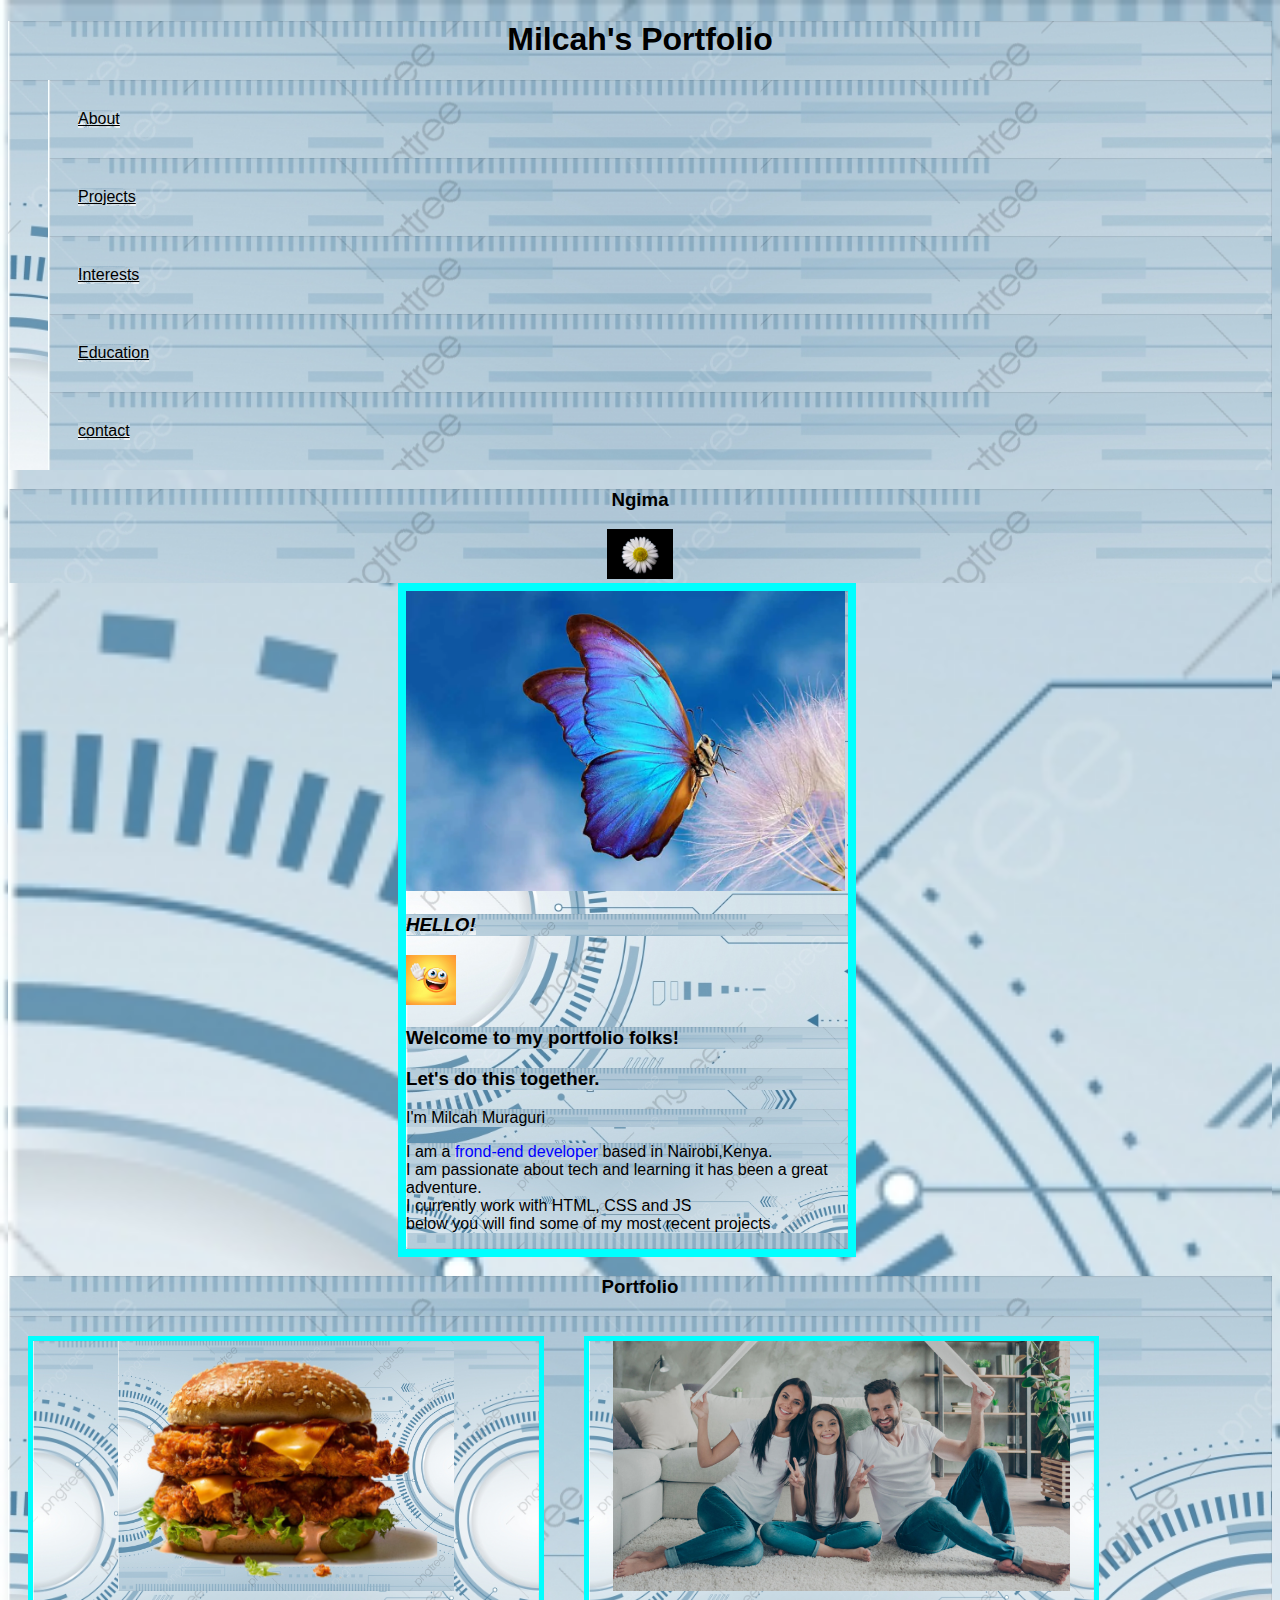
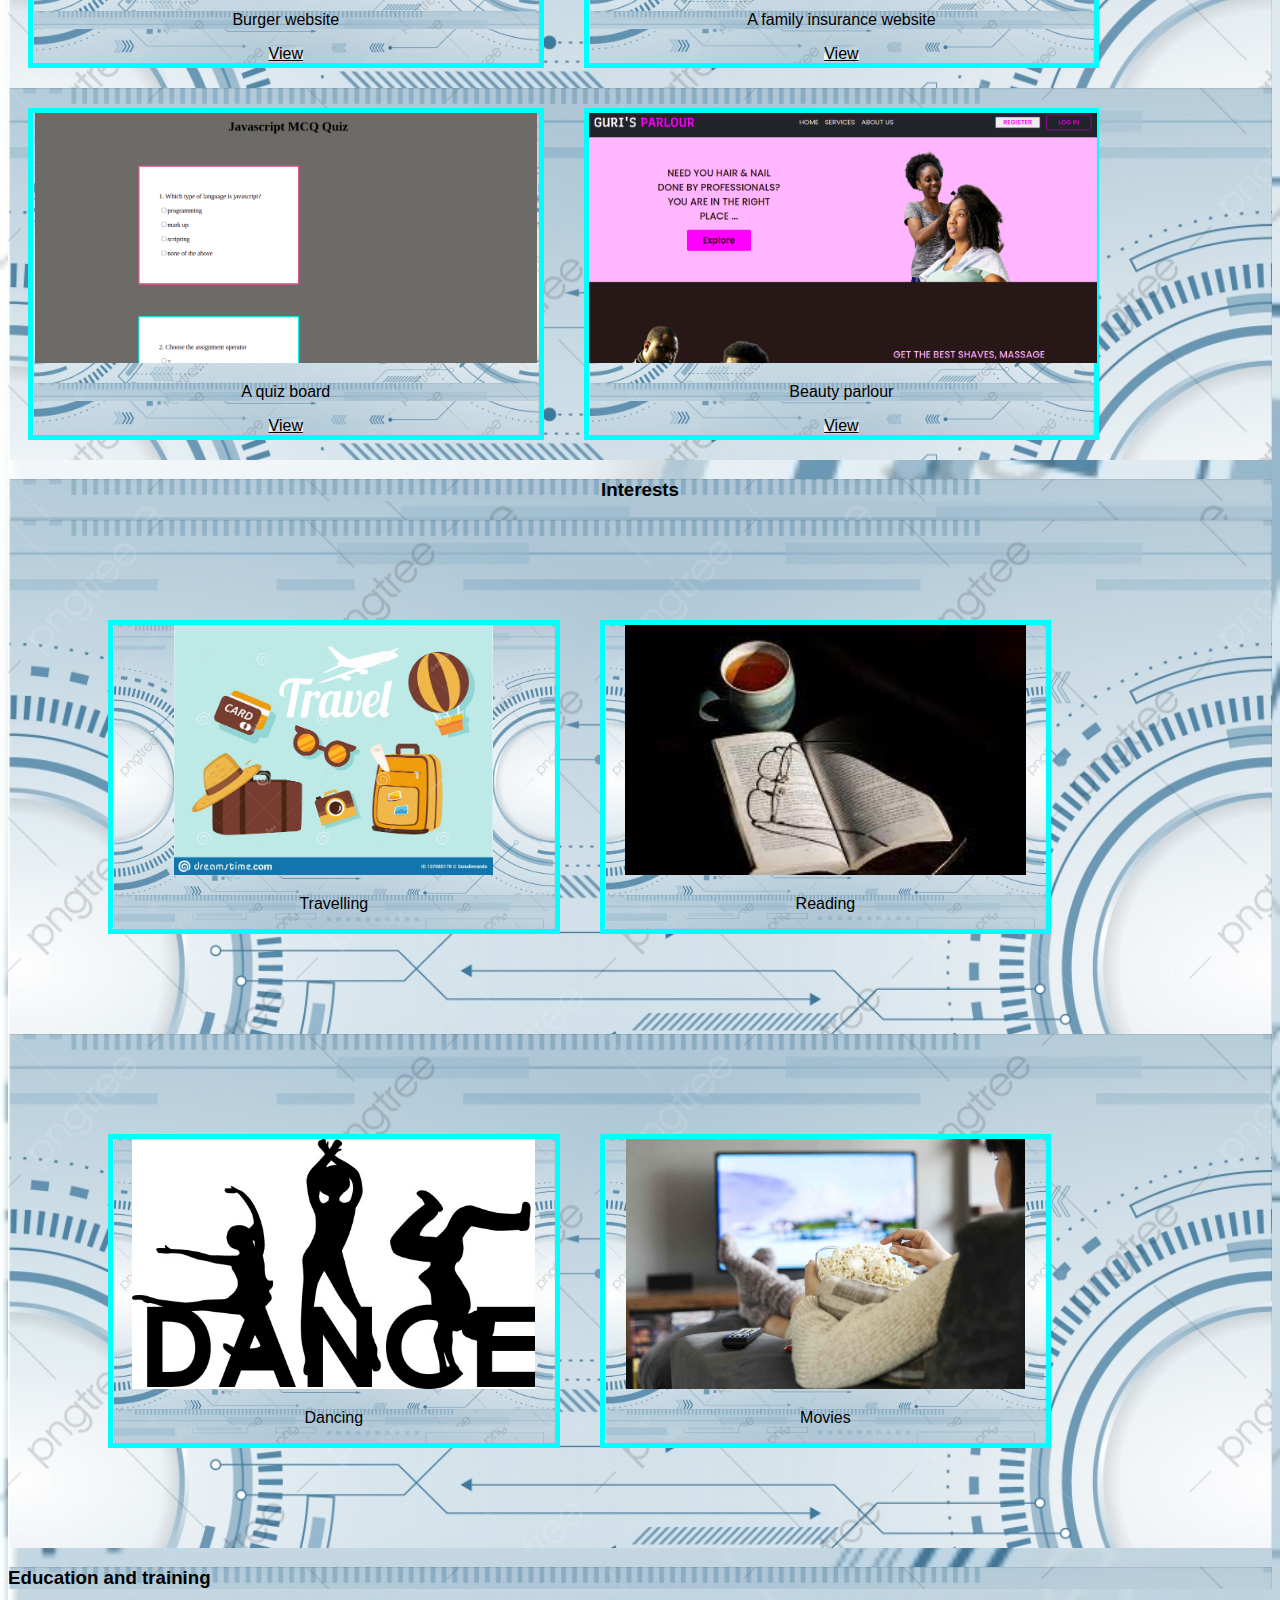
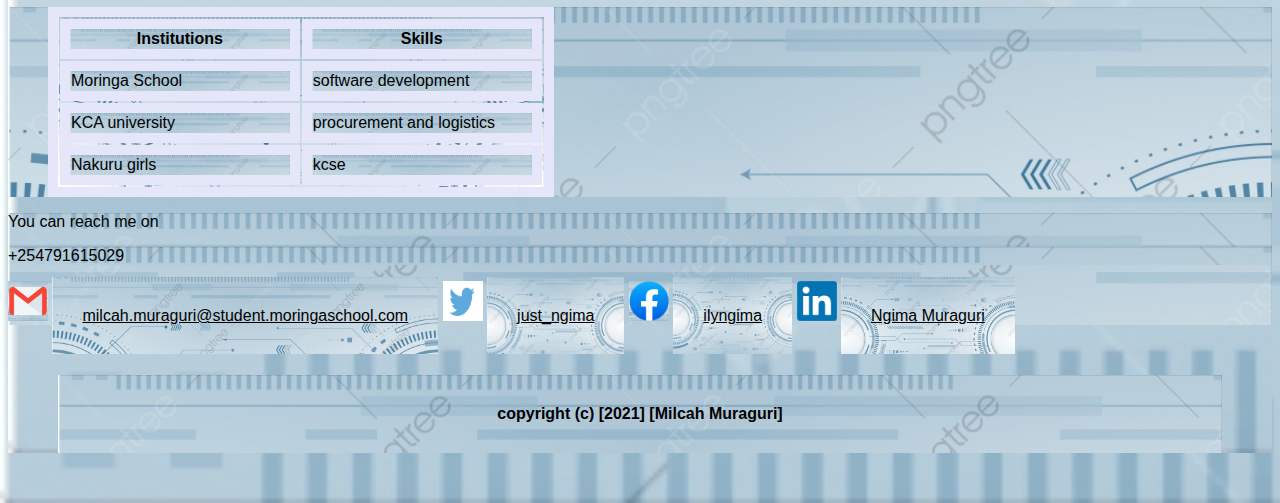
<file: index.html>
<!DOCTYPE html>
<html lang="en">
<head>
    <meta charset="UTF-8">
    <meta http-equiv="X-UA-Compatible" content="IE=edge">
    <meta name="viewport" content="width=device-width, initial-scale=1.0">
    <link rel="stylesheet" href="index.css">
    <title>Portfolio</title>
</head>
<body>
    <div class="whole">
    <div class="top">

        <!-- beginning of home part -->

            <h1>Milcah's Portfolio</h1>

        <div class="heading">
           <ul>
               <li><a href="">About</a></li>
               <li><a href="">Projects</a></li>
               <li><a href="">Interests</a></li>
               <li><a href="">Education</a></li>
               <li><a href="">contact</a></li>
           </ul>
        </div>
        </div>
    </div>

    <!-- end of home part -->
    <!-- beginning of about me -->

          <div class="about">
              <h3>Ngima</h3>
              <img src="Images/Daisy.jpg" class="pry" alt="">
          </div>  

          <div class="me">

              <img src="Images/Butterfly.webp" class="fly" alt="">
              <h3> <em> HELLO! </em></h3>

              <img src="Images/waving emoji.jpg" class="pry" alt="">

              <h3>Welcome to my portfolio folks!</h3>
              <h3>Let's do this together.</h3>
              <p>I'm Milcah Muraguri</p>
              <p>I am a <span style="color: blue;"> frond-end developer</span> based in Nairobi,Kenya. <br> I am passionate about tech and learning it has been a great adventure. <br> I currently work with HTML, CSS and JS <br>below you will find some of my most recent projects</p>
          </div>

          <!-- end of about me -->
          <!-- beginning of my projects -->

        <div class="pot">

            <h3 class="folio">Portfolio</h3>

            <div class="projects">

                <div class="burger">
                <img src="Images/Burger.png" alt="">
                <p>Burger website</p>
                 <a href="https://ngima-muraguri.github.io/IP-Redo/" target="_blank">View</a>
                </div>

                <div class="insurance">
                    <img src="Images/Insurance.png" alt="">
                    <p>A family insurance website</p>
                    <a href="https://ngima-muraguri.github.io/Week2-IP/" target="_blank">View</a>
                </div>

            </div>

            <div class="ptwo">

                <div class="quiz">
                <img src="Images/quizboard.png" alt="">
                <p>A quiz board</p>
                <a href="https://ngima-muraguri.github.io/Week3IP/" target="_blank">View</a>
                </div>

                <div class="parlour">
                    <img src="Images/guri_palour.png" alt="">
                    <p>Beauty parlour</p>
                    <a href="https://cheeks-cloud.github.io/Blair-spa/" target="_blank">View</a>
                </div>

            </div>

        </div>

        <!-- end of my projects -->
        <!-- beginning of my interests part -->

        <div class="hobbies">

            <h3 class="call">Interests</h3>

            <div class="first">

                <div class="travel">
                    <img src="Images/travel.jpg" alt="">
                    <p>Travelling</p>
                </div>

                <div class="reading">
                    <img src="Images/reading.jpeg" alt="">
                    <p>Reading</p>
                </div>

            </div>

            <div class="second">

                <div class="dance">
                    <img src="Images/dance20team.jpg" alt="">
                    <p>Dancing</p>
                </div>

                <div class="movies">
                    <img src="Images/movies.jpg" alt="">
                    <p>Movies</p>
                </div>

            </div>

        </div>

        <!-- end of interests -->
        <!-- education -->

    <h3>Education and training</h3>

    <div class="tabl">

    <table>
        <tr>
            <th>Institutions</th>
            <th>Skills</th>
        </tr>
        <tr>
            <td>Moringa School</td>
            <td>software development</td>
        </tr>
        <tr>
            <td>KCA university</td>
            <td>procurement and logistics</td>
        </tr>
        <tr>
            <td>Nakuru girls</td>
            <td>kcse</td>
        </tr>
    </table>
    
    </div>

    <!-- end of education part -->
    <!-- contacts -->

    <div class="contact">

        <p>You can reach me on</p>

        <p>+254791615029</p>

        <img src="Images/emailogo.png" class="logo" alt="">
        <a href="#">milcah.muraguri@student.moringaschool.com</a>

        <img src="Images/twitterlogo.jpg" class="logo" alt="">
        <a href="#">just_ngima</a>

        <img src="Images/facebooklogo.png" class="logo" alt="">
        <a href="#">ilyngima</a>

        <img src="Images/LinkedInlogo.png" class="logo" alt="">
        <a href="#">Ngima Muraguri</a>

    </div>
    <!-- end of contacts part -->
    <p class="end">copyright (c) [2021] [Milcah Muraguri]</p>
</body>
</html>
</file>
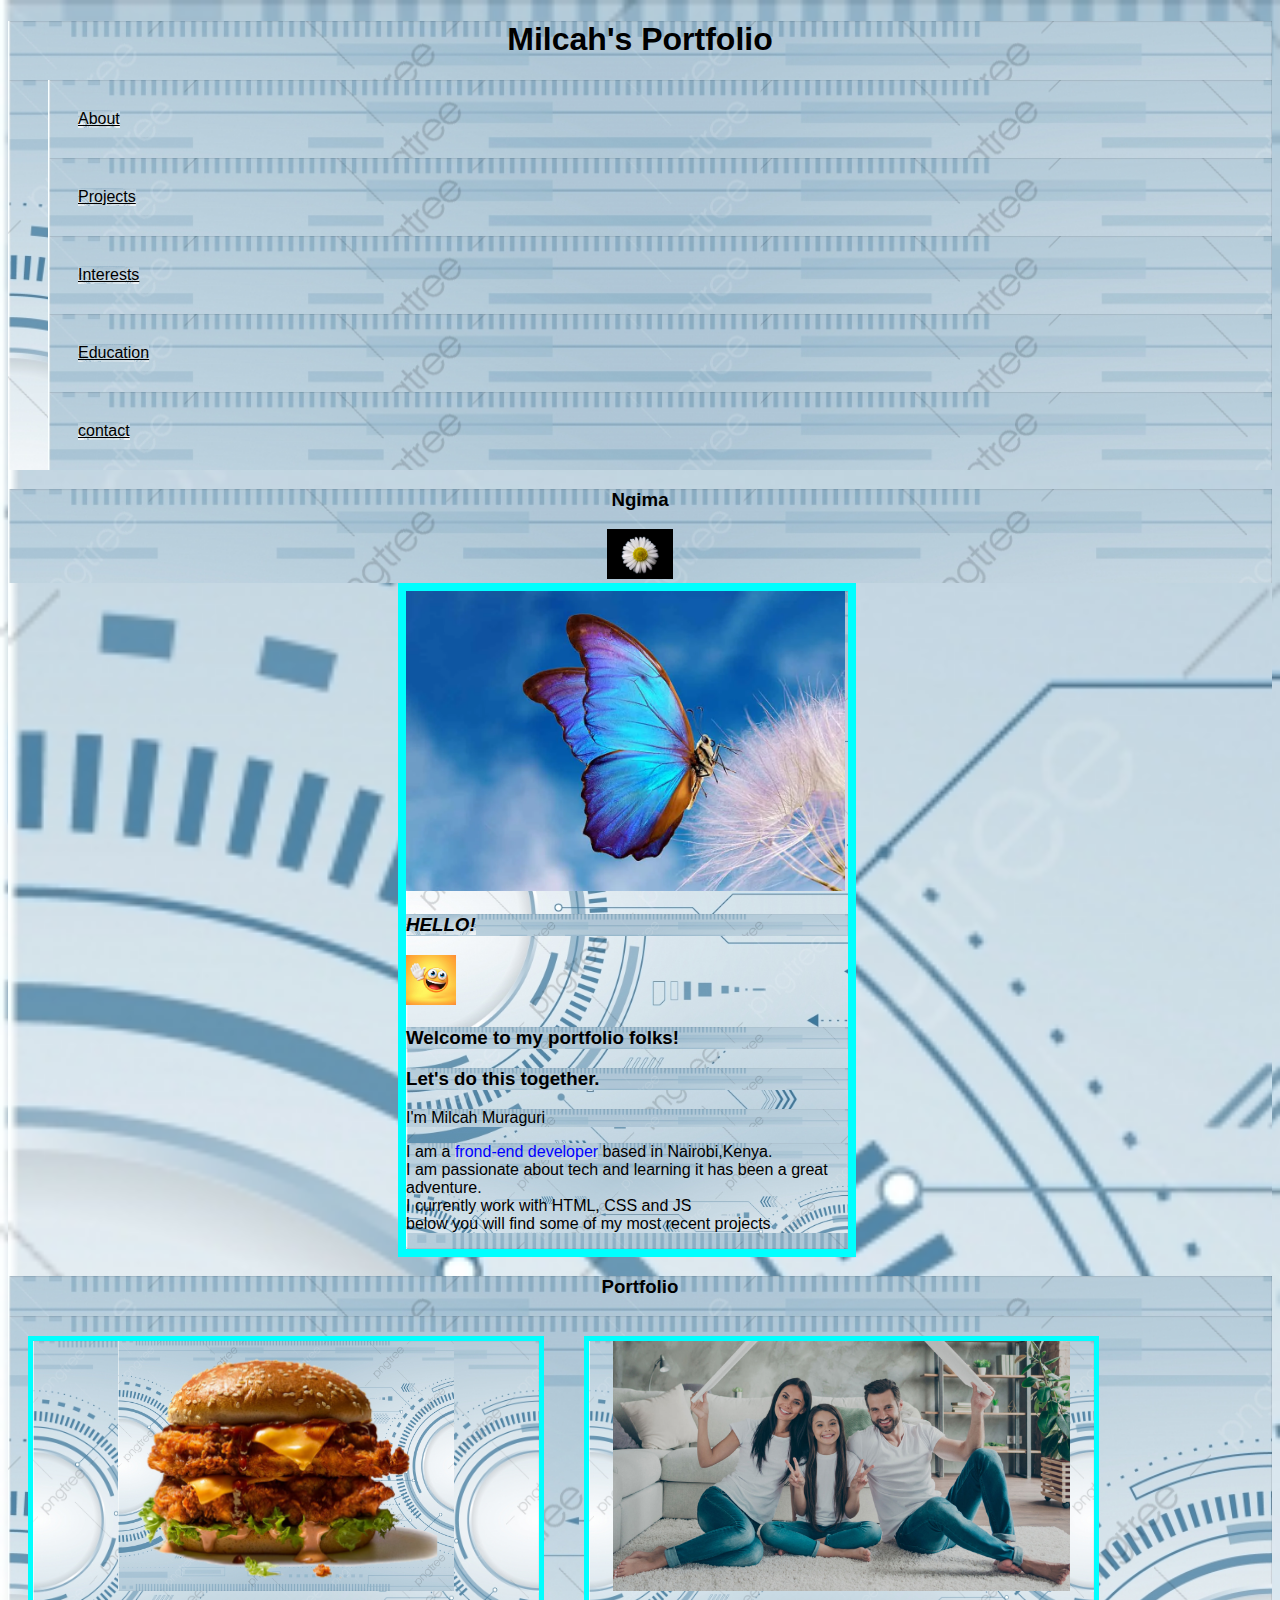
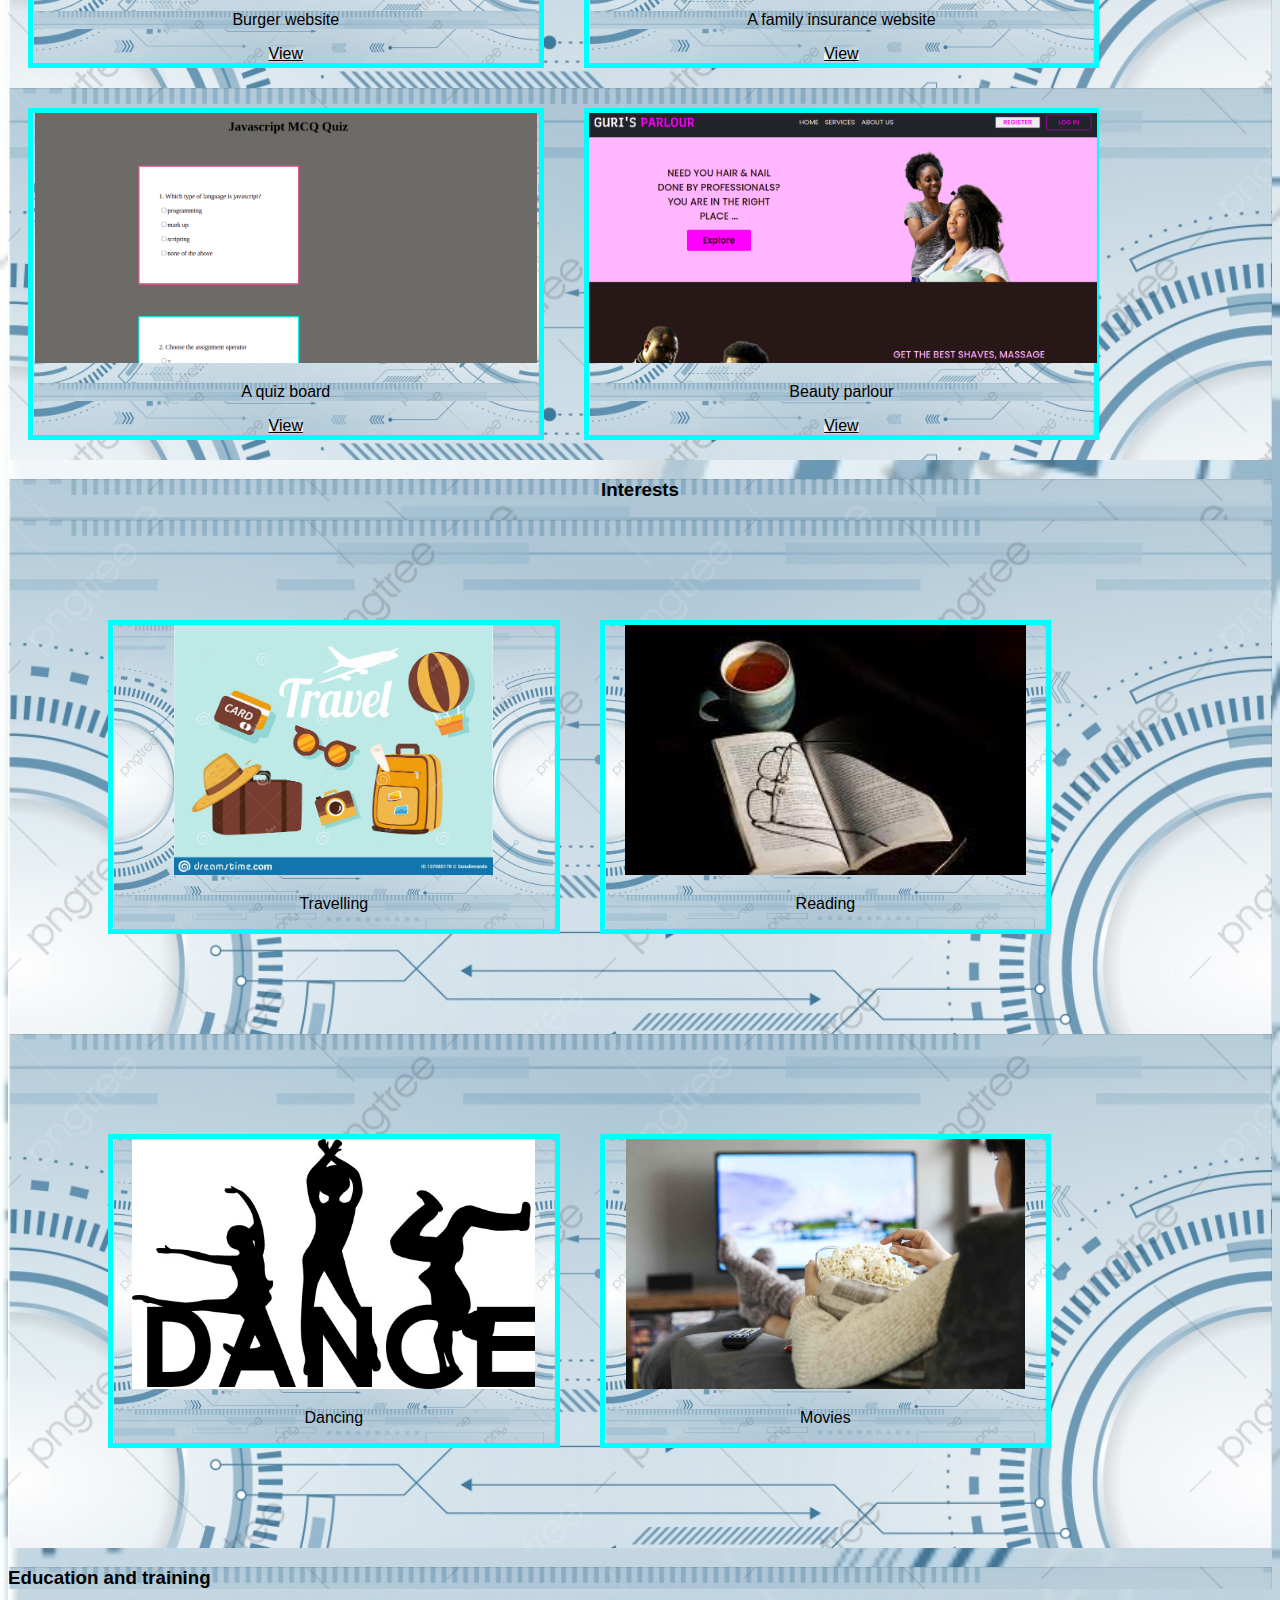
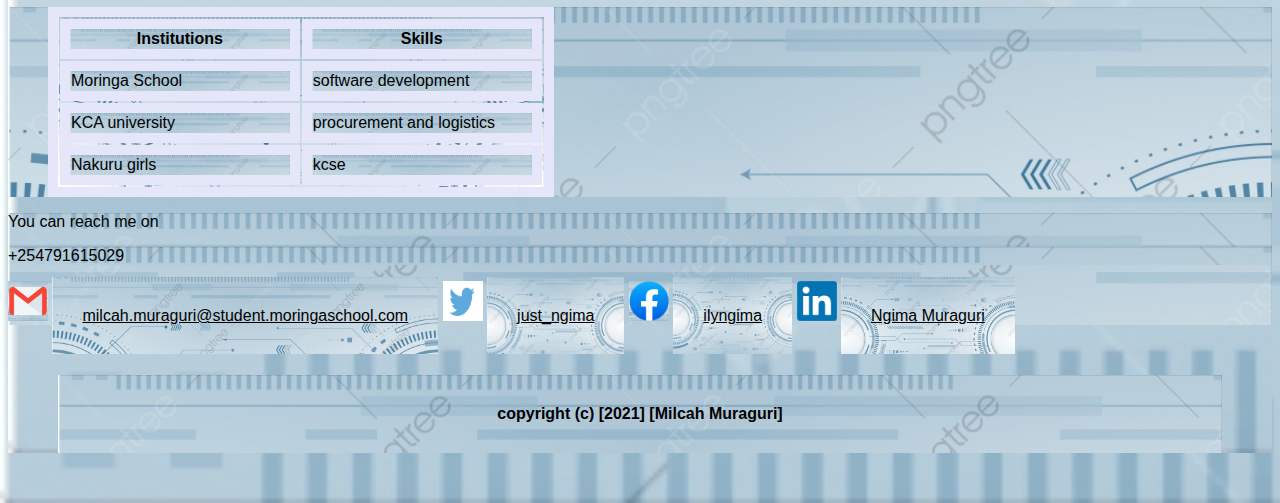
<file: html/index.html>
<!DOCTYPE html>
<html lang="en">
<head>
    <meta charset="UTF-8">
    <meta http-equiv="X-UA-Compatible" content="IE=edge">
    <meta name="viewport" content="width=device-width, initial-scale=1.0">
    <link rel="stylesheet" href="/css/index.css">
    <title>Portfolio</title>
</head>
<body>
    <div class="whole">
    <div class="top">

        <!-- beginning of home part -->

            <h1>Milcah's Portfolio</h1>

        <div class="heading">
           <ul>
               <li><a href="">About</a></li>
               <li><a href="">Projects</a></li>
               <li><a href="">Interests</a></li>
               <li><a href="">Education</a></li>
               <li><a href="">contact</a></li>
           </ul>
        </div>
        </div>
    </div>

    <!-- end of home part -->
    <!-- beginning of about me -->

          <div class="about">
              <h3>Ngima</h3>
              <img src="/Images/Daisy.jpg" class="pry" alt="">
          </div>  

          <div class="me">

              <img src="/Images/Butterfly.webp" class="fly" alt="">
              <h3> <em> HELLO! </em></h3>

              <img src="/Images/waving emoji.jpg" class="pry" alt="">

              <h3>Welcome to my portfolio folks!</h3>
              <h3>Let's do this together.</h3>
              <p>I'm Milcah Muraguri</p>
              <p>I am a <span style="color: blue;"> frond-end developer</span> based in Nairobi,Kenya. <br> I am passionate about tech and learning it has been a great adventure. <br> I currently work with HTML, CSS and JS <br>below you will find some of my most recent projects</p>
          </div>

          <!-- end of about me -->
          <!-- beginning of my projects -->

        <div class="pot">

            <h3 class="folio">Portfolio</h3>

            <div class="projects">

                <div class="burger">
                <img src="/Images/Burger.png" alt="">
                <p>Burger website</p>
                 <a href="https://ngima-muraguri.github.io/IP-Redo/" target="_blank">View</a>
                </div>

                <div class="insurance">
                    <img src="/Images/Insurance.png" alt="">
                    <p>A family insurance website</p>
                    <a href="https://ngima-muraguri.github.io/Week2-IP/" target="_blank">View</a>
                </div>

            </div>

            <div class="ptwo">

                <div class="quiz">
                <img src="/Images/quizboard.png" alt="">
                <p>A quiz board</p>
                <a href="https://ngima-muraguri.github.io/Week3IP/" target="_blank">View</a>
                </div>

                <div class="parlour">
                    <img src="/Images/guri_palour.png" alt="">
                    <p>Beauty parlour</p>
                    <a href="https://cheeks-cloud.github.io/Blair-spa/" target="_blank">View</a>
                </div>

            </div>

        </div>

        <!-- end of my projects -->
        <!-- beginning of my interests part -->

        <div class="hobbies">

            <h3 class="call">Interests</h3>

            <div class="first">

                <div class="travel">
                    <img src="/Images/travel.jpg" alt="">
                    <p>Travelling</p>
                </div>

                <div class="reading">
                    <img src="/Images/reading.jpeg" alt="">
                    <p>Reading</p>
                </div>

            </div>

            <div class="second">

                <div class="dance">
                    <img src="/Images/dance20team.jpg" alt="">
                    <p>Dancing</p>
                </div>

                <div class="movies">
                    <img src="/Images/movies.jpg" alt="">
                    <p>Movies</p>
                </div>

            </div>

        </div>

        <!-- end of interests -->
        <!-- education -->

    <h3>Education and training</h3>

    <div class="tabl">

    <table>
        <tr>
            <th>Institutions</th>
            <th>Skills</th>
        </tr>
        <tr>
            <td>Moringa School</td>
            <td>software development</td>
        </tr>
        <tr>
            <td>KCA university</td>
            <td>procurement and logistics</td>
        </tr>
        <tr>
            <td>Nakuru girls</td>
            <td>kcse</td>
        </tr>
    </table>
    
    </div>

    <!-- end of education part -->
    <!-- contacts -->

    <div class="contact">

        <p>You can reach me on</p>

        <p>+254791615029</p>

        <img src="/Images/emailogo.png" class="logo" alt="">
        <a href="#">milcah.muraguri@student.moringaschool.com</a>

        <img src="/Images/twitterlogo.jpg" class="logo" alt="">
        <a href="#">just_ngima</a>

        <img src="/Images/facebooklogo.png" class="logo" alt="">
        <a href="#">ilyngima</a>

        <img src="/Images/LinkedInlogo.png" class="logo" alt="">
        <a href="#">Ngima Muraguri</a>

    </div>
    <!-- end of contacts part -->
    <p class="end">copyright (c) [2021] [Milcah Muraguri]</p>
</body>
</html>
</file>
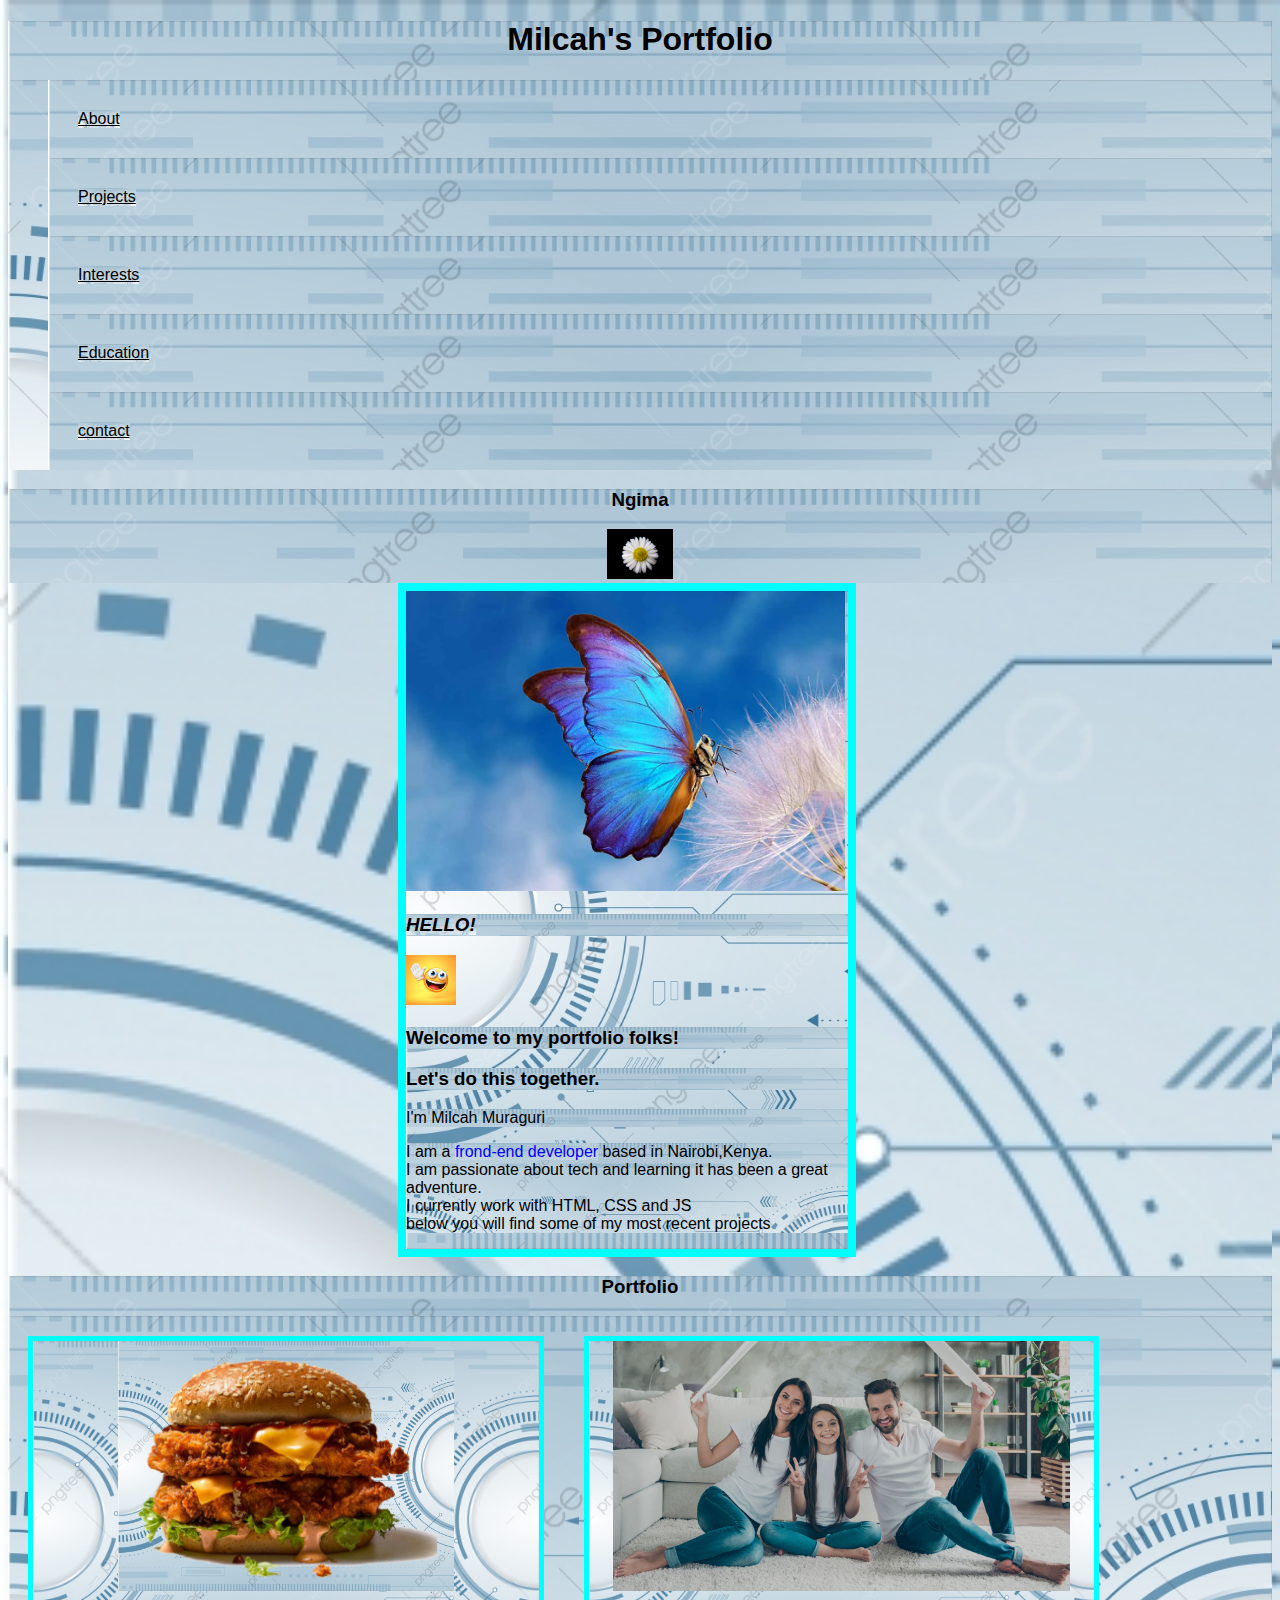
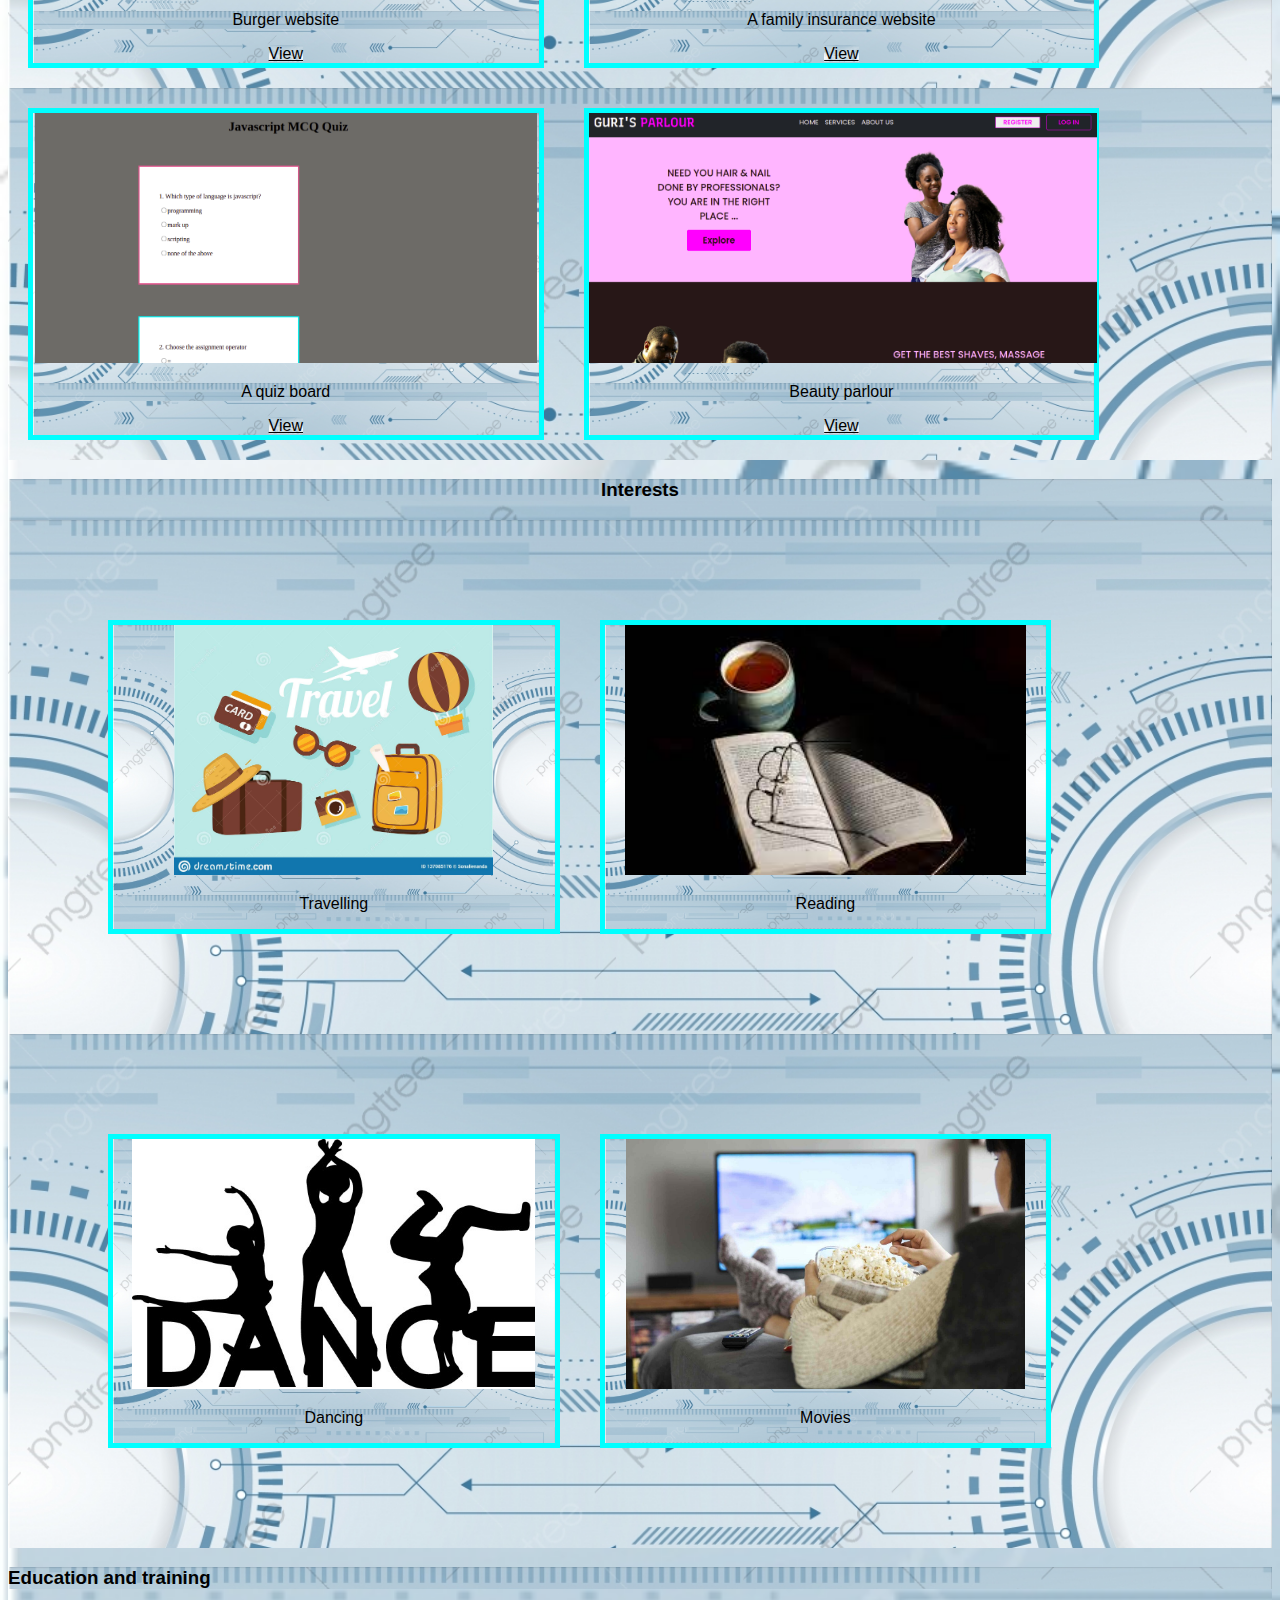
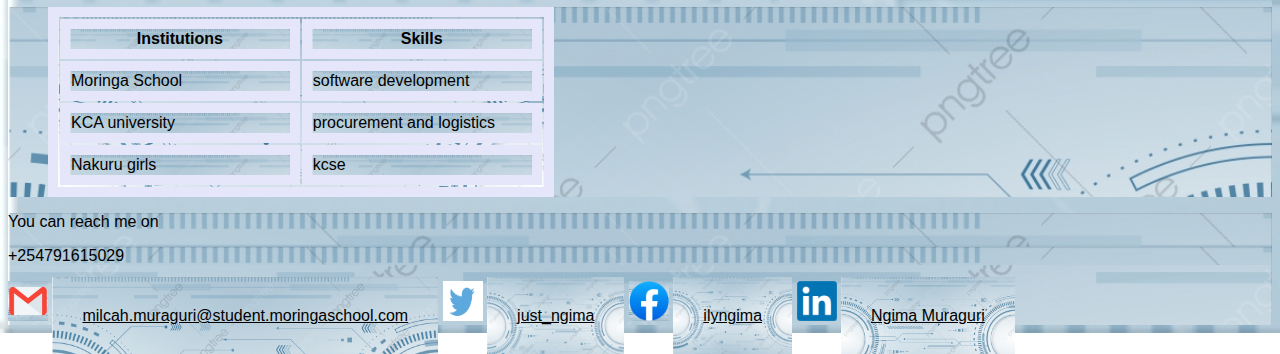
<file: port.html>
<!DOCTYPE html>
<html lang="en">
<head>
    <meta charset="UTF-8">
    <meta http-equiv="X-UA-Compatible" content="IE=edge">
    <meta name="viewport" content="width=device-width, initial-scale=1.0">
    <link rel="stylesheet" href="port.css">
    <title>Portfolio</title>
</head>
<body>
    <div class="whole">
    <div class="top">

        <!-- beginning of home part -->

            <h1>Milcah's Portfolio</h1>

        <div class="heading">
           <ul>
               <li><a href="">About</a></li>
               <li><a href="">Projects</a></li>
               <li><a href="">Interests</a></li>
               <li><a href="">Education</a></li>
               <li><a href="">contact</a></li>
           </ul>
        </div>
        </div>
    </div>

    <!-- end of home part -->
    <!-- beginning of about me -->

          <div class="about">
              <h3>Ngima</h3>
              <img src="/Images/Daisy.jpg" class="pry" alt="">
          </div>  

          <div class="me">

              <img src="/Images/Butterfly.webp" class="fly" alt="">
              <h3> <em> HELLO! </em></h3>

              <img src="/Images/waving emoji.jpg" class="pry" alt="">

              <h3>Welcome to my portfolio folks!</h3>
              <h3>Let's do this together.</h3>
              <p>I'm Milcah Muraguri</p>
              <p>I am a <span style="color: blue;"> frond-end developer</span> based in Nairobi,Kenya. <br> I am passionate about tech and learning it has been a great adventure. <br> I currently work with HTML, CSS and JS <br>below you will find some of my most recent projects</p>
          </div>

          <!-- end of about me -->
          <!-- beginning of my projects -->

        <div class="pot">

            <h3 class="folio">Portfolio</h3>

            <div class="projects">

                <div class="burger">
                <img src="/Images/Burger.png" alt="">
                <p>Burger website</p>
                 <a href="https://ngima-muraguri.github.io/IP-Redo/" target="_blank">View</a>
                </div>

                <div class="insurance">
                    <img src="/Images/Insurance.png" alt="">
                    <p>A family insurance website</p>
                    <a href="https://ngima-muraguri.github.io/Week2-IP/" target="_blank">View</a>
                </div>

            </div>

            <div class="ptwo">

                <div class="quiz">
                <img src="/Images/quizboard.png" alt="">
                <p>A quiz board</p>
                <a href="https://ngima-muraguri.github.io/Week3IP/" target="_blank">View</a>
                </div>

                <div class="parlour">
                    <img src="/Images/guri_palour.png" alt="">
                    <p>Beauty parlour</p>
                    <a href="https://cheeks-cloud.github.io/Blair-spa/" target="_blank">View</a>
                </div>

            </div>

        </div>

        <!-- end of my projects -->
        <!-- beginning of my interests part -->

        <div class="hobbies">

            <h3 class="call">Interests</h3>

            <div class="first">

                <div class="travel">
                    <img src="/Images/travel.jpg" alt="">
                    <p>Travelling</p>
                </div>

                <div class="reading">
                    <img src="/Images/reading.jpeg" alt="">
                    <p>Reading</p>
                </div>

            </div>

            <div class="second">

                <div class="dance">
                    <img src="/Images/dance20team.jpg" alt="">
                    <p>Dancing</p>
                </div>

                <div class="movies">
                    <img src="/Images/movies.jpg" alt="">
                    <p>Movies</p>
                </div>

            </div>

        </div>

        <!-- end of interests -->
        <!-- education -->

    <h3>Education and training</h3>

    <div class="tabl">

    <table>
        <tr>
            <th>Institutions</th>
            <th>Skills</th>
        </tr>
        <tr>
            <td>Moringa School</td>
            <td>software development</td>
        </tr>
        <tr>
            <td>KCA university</td>
            <td>procurement and logistics</td>
        </tr>
        <tr>
            <td>Nakuru girls</td>
            <td>kcse</td>
        </tr>
    </table>

    </div>

    <!-- end of education part -->
    <!-- contacts -->

    <div class="contact">

        <p>You can reach me on</p>

        <p>+254791615029</p>

        <img src="/Images/emailogo.png" class="logo" alt="">
        <a href="#">milcah.muraguri@student.moringaschool.com</a>

        <img src="/Images/twitterlogo.jpg" class="logo" alt="">
        <a href="#">just_ngima</a>

        <img src="/Images/facebooklogo.png" class="logo" alt="">
        <a href="#">ilyngima</a>

        <img src="/Images/LinkedInlogo.png" class="logo" alt="">
        <a href="#">Ngima Muraguri</a>
        
    </div>
    <!-- end of contacts part -->
</body>
</html>
</file>
<file: index.css>
*{
    background-image: url("Images/newback.jpg");
    background-repeat: no-repeat;
    background-size: cover;
    color: black;
    font-family:Arial, Helvetica, sans-serif;

}
.top{
    text-align: center;
}
ul li{
    display: flex;
    padding: 30px;
}
.about{
    text-align: center;
}
.pry{
    height: 50px;
    
}
.me{
    width: 35%;
    border: 8px solid aqua;
    margin-left: 390px;
}
.fly{
    height: 300px;
}
.folio{
    text-align: center;
}
.burger{
    border: 5px solid aqua;
    margin: 20px;
    text-align: center;
    width: 40%;
}
.insurance{
    border: 5px solid aqua;
    margin: 20px;
    text-align: center;
    width: 40%;
}
.projects{
display: flex;


}
img{
    height: 250px;
}
.ptwo{
    display: flex;
}
.quiz{
    border: 5px solid aqua;
    margin: 20px;
    text-align: center; 
    width: 40%;
}
.parlour{
    border: 5px solid aqua;
    margin: 20px;
    text-align: center;
    width: 40%;
}
.call{
    text-align: center;
}
.first{
    display: flex;
    padding: 80px;
}
.travel{
    border: 5px solid aqua;
    margin: 20px;
    text-align: center;
    width: 40%;
}
.reading{
    border: 5px solid aqua;
    margin: 20px;
    text-align: center;
    width: 40%;
}
.second{
    display: flex;
    padding: 80px;
}
.dance{
    border: 5px solid aqua;
    margin: 20px;
    text-align: center;
    width: 40%;
}
.movies{
    border: 5px solid aqua;
    margin: 20px;
    text-align: center;
    width: 40%;
}
table, th, td{
    border: 10px solid lavender;
    margin-left: 40px;
    width: 40%;
}
.logo{
    width: 40px;
    height: 40px;
}
.contact a{
    padding: 30px;
}
.end{
    font-weight: bolder;
    text-align: center;
    margin: 50px;
    padding: 30px;
}
</file>
<file: css/index.css>
*{
    background-image: url("/Images/newback.jpg");
    background-repeat: no-repeat;
    background-size: cover;
    color: black;
    font-family:Arial, Helvetica, sans-serif;

}
.top{
    text-align: center;
}
ul li{
    display: flex;
    padding: 30px;
}
.about{
    text-align: center;
}
.pry{
    height: 50px;
    
}
.me{
    width: 35%;
    border: 8px solid aqua;
    margin-left: 390px;
}
.fly{
    height: 300px;
}
.folio{
    text-align: center;
}
.burger{
    border: 5px solid aqua;
    margin: 20px;
    text-align: center;
    width: 40%;
}
.insurance{
    border: 5px solid aqua;
    margin: 20px;
    text-align: center;
    width: 40%;
}
.projects{
display: flex;


}
img{
    height: 250px;
}
.ptwo{
    display: flex;
}
.quiz{
    border: 5px solid aqua;
    margin: 20px;
    text-align: center; 
    width: 40%;
}
.parlour{
    border: 5px solid aqua;
    margin: 20px;
    text-align: center;
    width: 40%;
}
.call{
    text-align: center;
}
.first{
    display: flex;
    padding: 80px;
}
.travel{
    border: 5px solid aqua;
    margin: 20px;
    text-align: center;
    width: 40%;
}
.reading{
    border: 5px solid aqua;
    margin: 20px;
    text-align: center;
    width: 40%;
}
.second{
    display: flex;
    padding: 80px;
}
.dance{
    border: 5px solid aqua;
    margin: 20px;
    text-align: center;
    width: 40%;
}
.movies{
    border: 5px solid aqua;
    margin: 20px;
    text-align: center;
    width: 40%;
}
table, th, td{
    border: 10px solid lavender;
    margin-left: 40px;
    width: 40%;
}
.logo{
    width: 40px;
    height: 40px;
}
.contact a{
    padding: 30px;
}
.end{
    font-weight: bolder;
    text-align: center;
    margin: 50px;
    padding: 30px;
}
</file>
<file: port.css>
*{
    background-image: url("/Images/newback.jpg");
    background-repeat: no-repeat;
    background-size: cover;
    color: black;
    font-family:Arial, Helvetica, sans-serif;

}
.top{
    text-align: center;
}
ul li{
    display: flex;
    padding: 30px;
}
.about{
    text-align: center;
}
.pry{
    height: 50px;
    
}
.me{
    width: 35%;
    border: 8px solid aqua;
    margin-left: 390px;
}
.fly{
    height: 300px;
}
.folio{
    text-align: center;
}
.burger{
    border: 5px solid aqua;
    margin: 20px;
    text-align: center;
    width: 40%;
}
.insurance{
    border: 5px solid aqua;
    margin: 20px;
    text-align: center;
    width: 40%;
}
.projects{
display: flex;


}
img{
    height: 250px;
}
.ptwo{
    display: flex;
}
.quiz{
    border: 5px solid aqua;
    margin: 20px;
    text-align: center; 
    width: 40%;
}
.parlour{
    border: 5px solid aqua;
    margin: 20px;
    text-align: center;
    width: 40%;
}
.call{
    text-align: center;
}
.first{
    display: flex;
    padding: 80px;
}
.travel{
    border: 5px solid aqua;
    margin: 20px;
    text-align: center;
    width: 40%;
}
.reading{
    border: 5px solid aqua;
    margin: 20px;
    text-align: center;
    width: 40%;
}
.second{
    display: flex;
    padding: 80px;
}
.dance{
    border: 5px solid aqua;
    margin: 20px;
    text-align: center;
    width: 40%;
}
.movies{
    border: 5px solid aqua;
    margin: 20px;
    text-align: center;
    width: 40%;
}
table, th, td{
    border: 10px solid lavender;
    margin-left: 40px;
    width: 40%;
}
.logo{
    width: 40px;
    height: 40px;
}
.contact a{
    padding: 30px;
}
</file>
